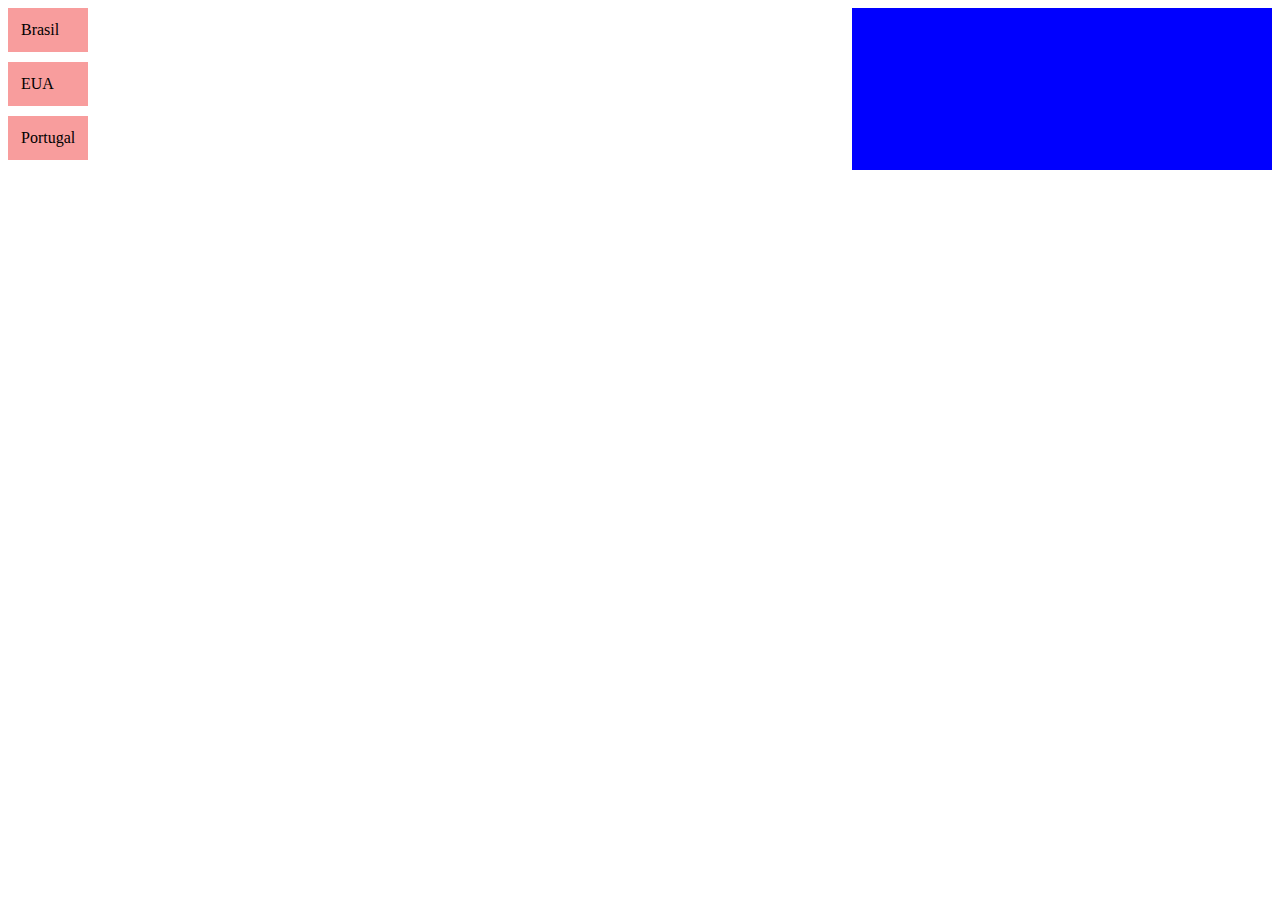
<file: dragDrop2/index.html>
<!DOCTYPE html>
<html lang="en">
<head>
    <meta charset="UTF-8">
    <meta http-equiv="X-UA-Compatible" content="IE=edge">
    <meta name="viewport" content="width=device-width, initial-scale=1.0">
    <title>Drag and drop 2</title>
    <link rel="stylesheet" href="style.css">
</head>
<body>
    <div class="elementos-arrastaveis">
        <div draggable="true">
            Brasil
        </div>
        <div draggable="true">
            EUA
        </div>
        <div draggable="true">
            Portugal
        </div>
    </div>
    <div class="container-soltar">

    </div>

    <script src="script.js"></script>    
</body>
</html>
</file>
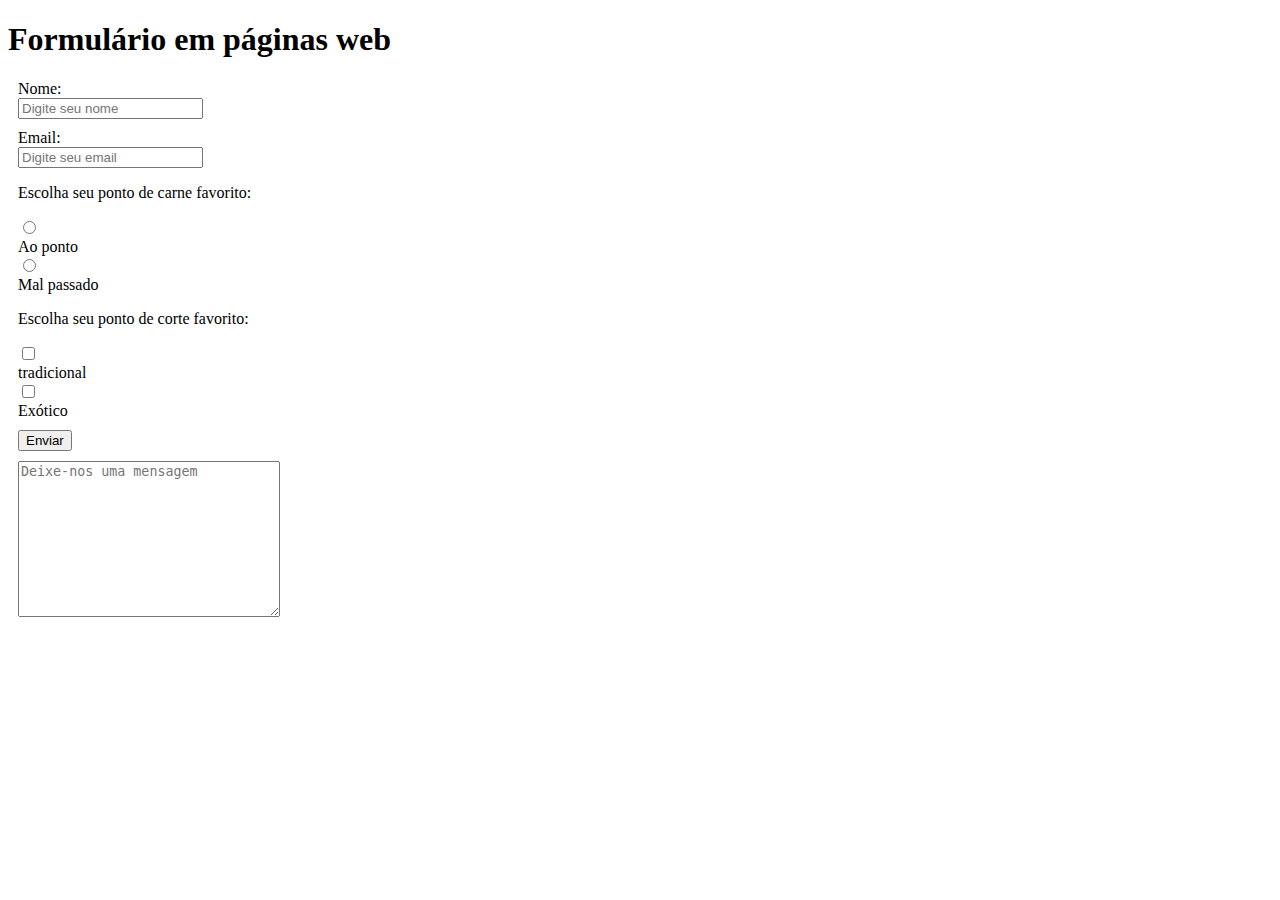
<file: formularios/index.html>
<!DOCTYPE html>
<html lang="pt-br">
<head>
    <meta charset="UTF-8">
    <meta http-equiv="X-UA-Compatible" content="IE=edge">
    <meta name="viewport" content="width=device-width, initial-scale=1.0">
    <title>Formulario</title>
    <link rel="stylesheet" href="style.css">
</head>
<body>
    <h1>Formulário em páginas web</h1>
    <form action="" method="post">
        <input type="hidden" name="session_id" id="" value="rbt-2000" >

        <div class="form-group">
            <label for="nome">Nome:</label>
            <input type="text" name="nome" id="nome" placeholder="Digite seu nome" required maxlength="3">
        </div>

        <div class="form-group">
            <label for="email">Email:</label>
            <input type="email" name="email" id="email" placeholder="Digite seu email" required>
        </div>

        <div class="form-group">
            <p>Escolha seu ponto de carne favorito: </p>
            <div>
                <input type="radio" name="pontos-das-carnes" id="ao-ponto" value="ao-ponto">
                <label for="ao-ponto">Ao ponto</label>
            </div>

            <div>
                <input type="radio" name="pontos-das-carnes" id="mal-passado" value="mal-passado">
                <label for="mal-passado">Mal passado</label>
            </div>
        </div>
        <div class="form-group">
            <p>Escolha seu ponto de corte favorito: </p>
            <div>
                <input type="checkbox" name="corte-tradicional" id="tradicional" value="Cortes tradicionais">
                <label for="tradicional">tradicional</label>
            </div>

            <div>
                <input type="checkbox" name="corte-exotico" id="exotico" value="exotico">
                <label for="exotico">Exótico</label>
            </div>
        </div>

        
        <div class="form-group">
            <input type="submit" value="Enviar">
        </div>
        <div class="form-group">
            <textarea name="mensagem" id="mensagem" cols="30" rows="10" placeholder="Deixe-nos uma mensagem" required></textarea>
        </div>
    </form>
</body>
</html>
</file>
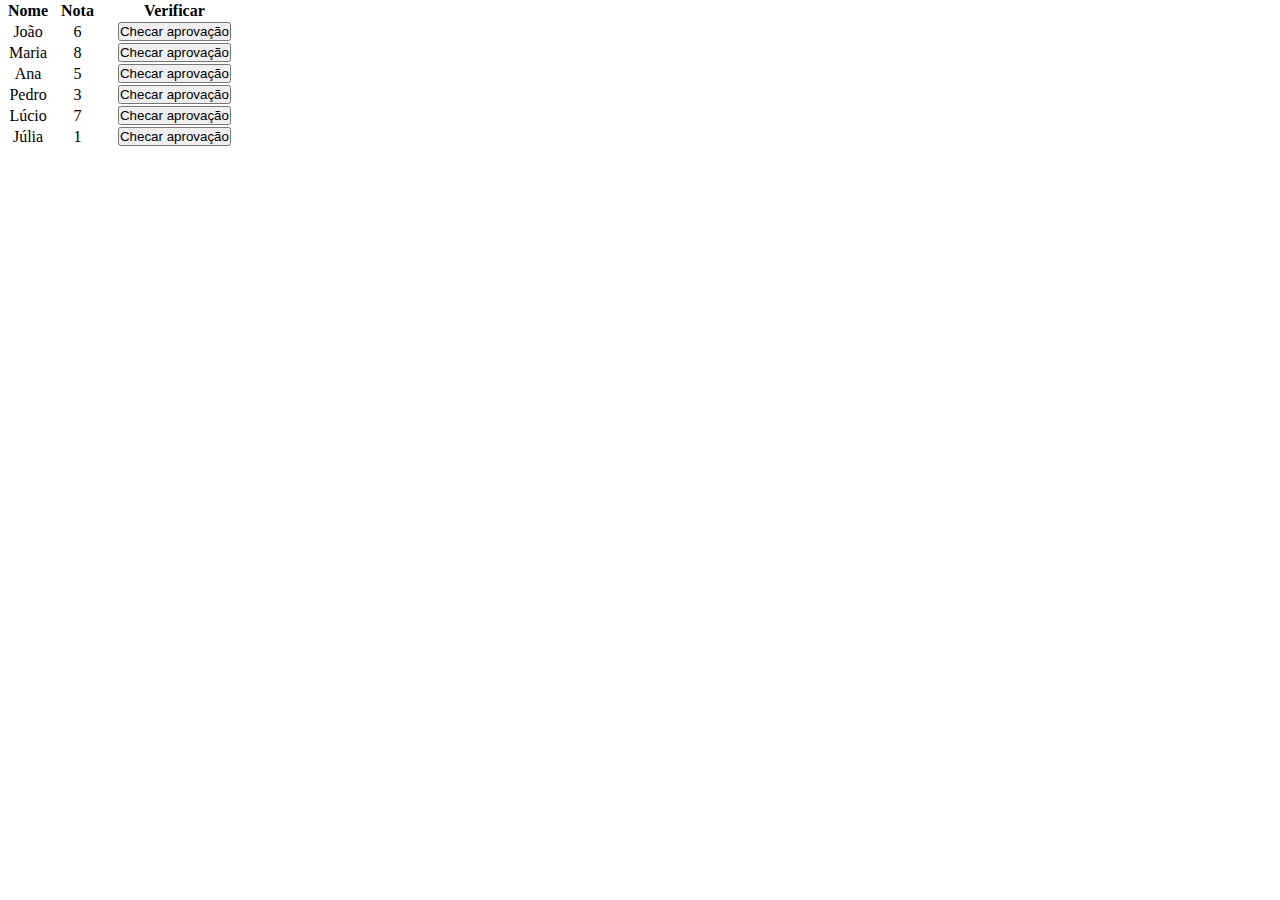
<file: tps/index.html>
<!DOCTYPE html>
<html lang="pt-br">
<head>
    <meta charset="UTF-8">
    <meta http-equiv="X-UA-Compatible" content="IE=edge">
    <meta name="viewport" content="width=device-width, initial-scale=1.0">
    <title>Visualizar no navegador</title>
    <link rel="stylesheet" href="style.css">
</head>
<body>
  <table id="tabela">
    <tr>
      <th>Nome</th>
      <th>Nota</th>
      <th>Verificar</th>
    </tr>
    <tr>
      <td>João</td>
      <td class="nota">6</td>
      <td>
        <button>Checar aprovação</button>
      </td>
    </tr>
    <tr>
      <td>Maria</td>
      <td class="nota">8</td>
       <td>
        <button>Checar aprovação</button>
      </td>
    </tr>
    <tr>
      <td>Ana</td>
      <td class="nota">5</td>
       <td>
        <button>Checar aprovação</button>
      </td>
    </tr>
    <tr>
      <td>Pedro</td>
      <td class="nota">3</td>
       <td>
        <button>Checar aprovação</button>
      </td>
    </tr>
    <tr>
      <td>Lúcio</td>
      <td class="nota">7</td>
       <td>
        <button>Checar aprovação</button>
      </td>
    </tr>
    <tr>
      <td>Júlia</td>
      <td class="nota">1</td>
       <td>
        <button>Checar aprovação</button>
      </td>
    </tr>
  </table>  
  <script src="script.js"></script>
</body>
</html>
</file>
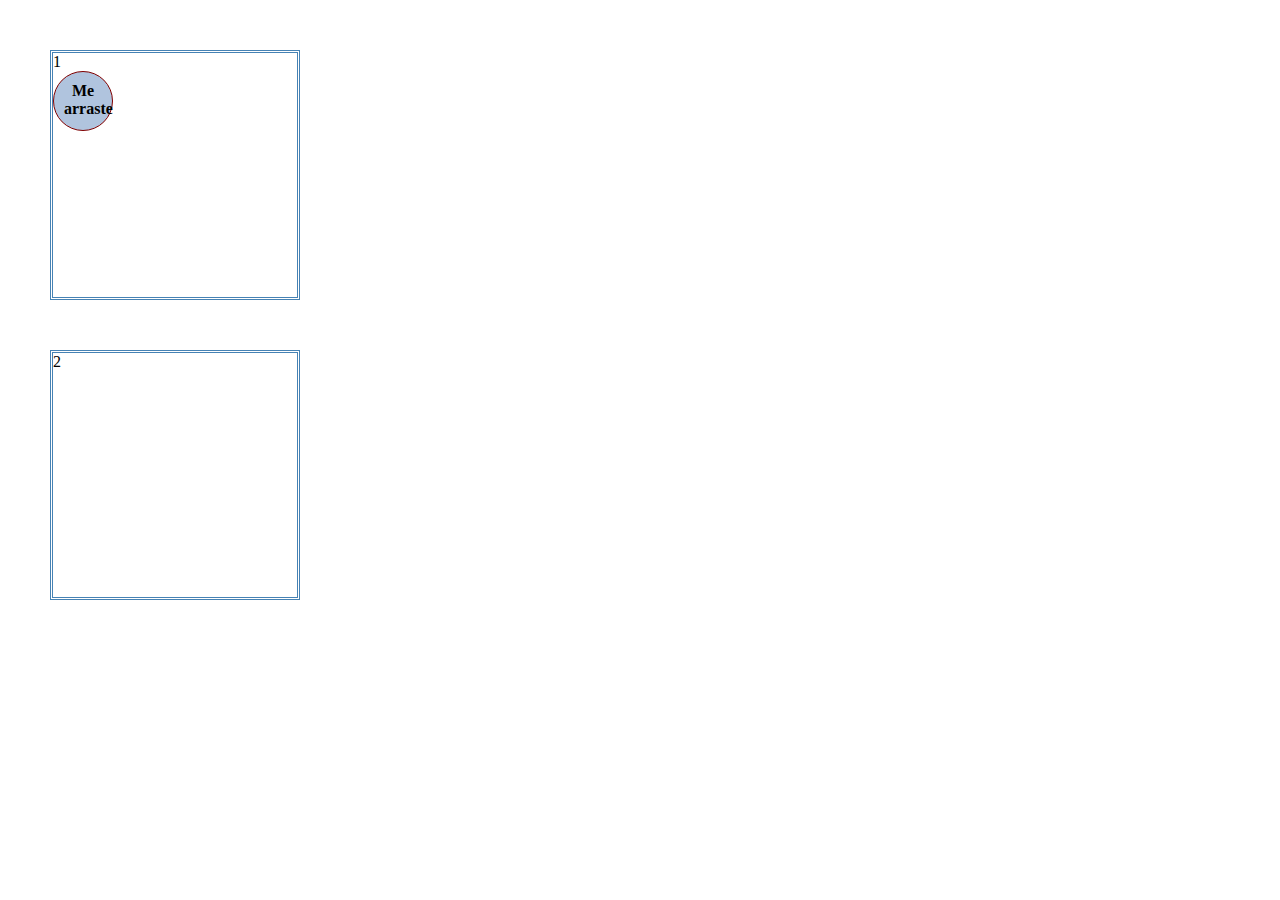
<file: anotaçoes/dragDrop/index.html>
<!DOCTYPE html>
<html lang="pt-br">
<head>
    <meta charset="UTF-8">
    <meta http-equiv="X-UA-Compatible" content="IE=edge">
    <meta name="viewport" content="width=device-width, initial-scale=1.0">
    <title>Drag and Drop</title>
    <link rel="stylesheet" href="style.css">
</head>
<body>
    <div class="box" ondragover="permiteDrop()" ondrop="dDrop()">1
        <div id="dragme" draggable="true" ondragstart="dragStart()">
            Me arraste
        </div>
    </div>
    <div class="box" ondragover="permiteDrop()" ondrop="dDrop()">2</div>


    <script src="script.js"></script>
</body>
</html>
</file>
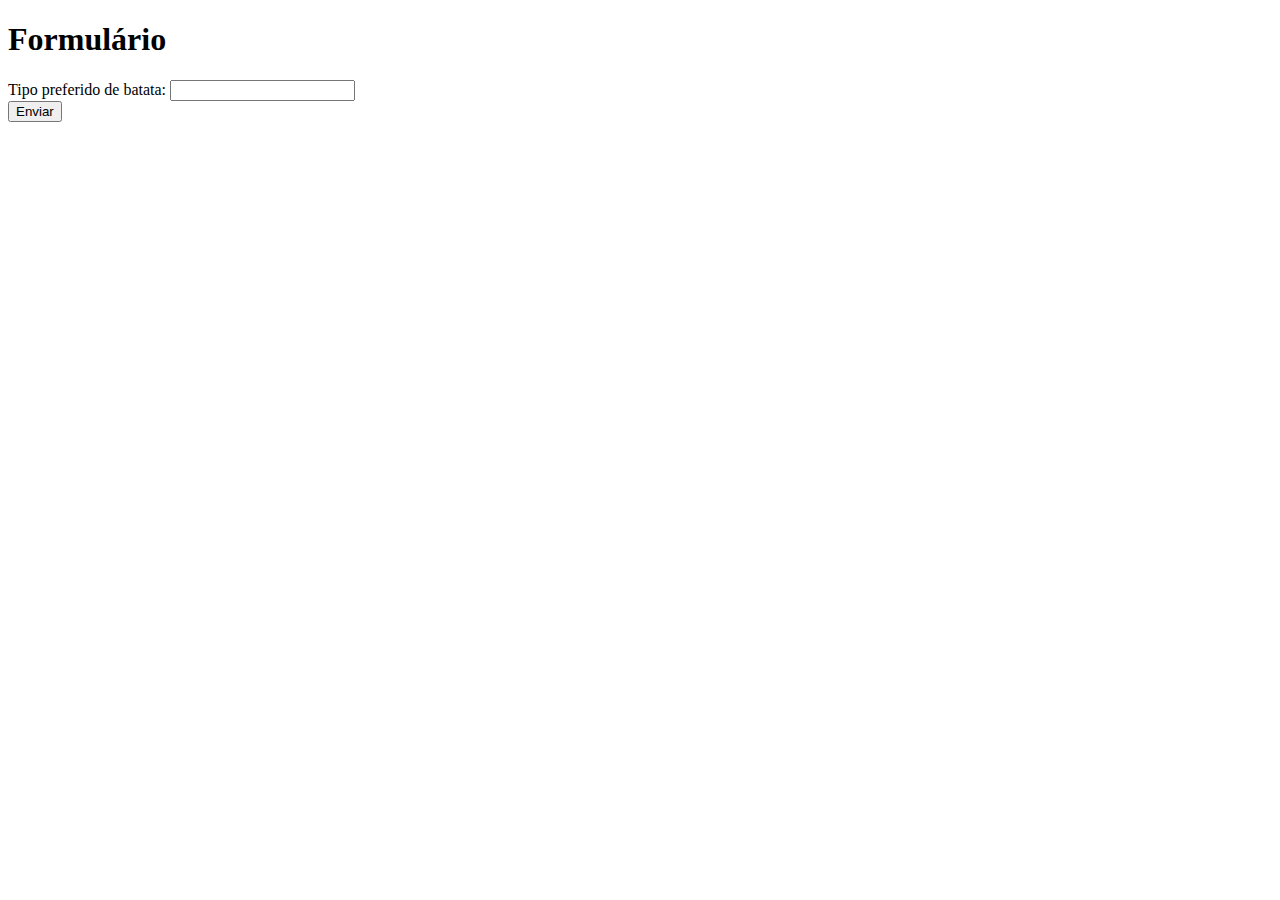
<file: formularios/index2.html>
<!DOCTYPE html>
<html lang="pt-br">
<head>
    <meta charset="UTF-8">
    <meta name="viewport" content="width=device-width, initial-scale=1.0">
    <title>Data</title>
</head>
<body>
    <h1>Formulário</h1>
    <form action="">

        <div class="lista">
            <label for="batata">Tipo preferido de batata:</label>
            <input type="text" list="batatas" name="batata" id="batata">
            <datalist id="batatas">
                <option value="fritas">Batata frita</option>
                <option value="cozidas">Batata cozida</option>
                <option value="recheada">Batata recheada</option>
                <option value="pure">Purê de batata</option>
            </datalist>
        </div>
        <input type="submit" value="Enviar">
    </form>
    <p class="resultado"></p>

    <script src="script.js"></script>
</body>
</html>
</file>
<file: dragDrop2/style.css>
@charset "UTF-8";

body{
    display: flex;
    justify-content: space-between;
}
.container-soltar{
    padding: 10px;
    width: 400px;
    min-height: 100px;
    background-color: blue;
}
[draggable = 'true']{
    padding: 13px;
    margin-bottom: 10px;
    background-color: rgb(248, 157, 157);
}
.em-cima{
    background-color: cornflowerblue;
}
</file>
<file: formularios/style.css>
@charset "UTF-8";

label{
    display: block;
}
.form-group{
    margin: 10px;
}
</file>
<file: tps/style.css>
@charset "UTF-8";

*{
    margin: 0;
    padding: 0;
    box-sizing: border-box;
}
#tabela{
  text-align: center;
  width: 250px;
}
</file>
<file: anotaçoes/dragDrop/style.css>
*{
    margin: 0;
    padding: 0;
    box-sizing: border-box;
}

.box{
    height: 250px;
    width: 250px;
    border: 3px double steelblue;
    margin: 50px;
}
#dragme{
    width: 60px;
    height: 60px;
    border: 1px solid maroon;
    background-color: lightsteelblue;
    font-weight: bold;
    border-radius: 50%;
    text-align: center;
    padding: 10px;
}
</file>
